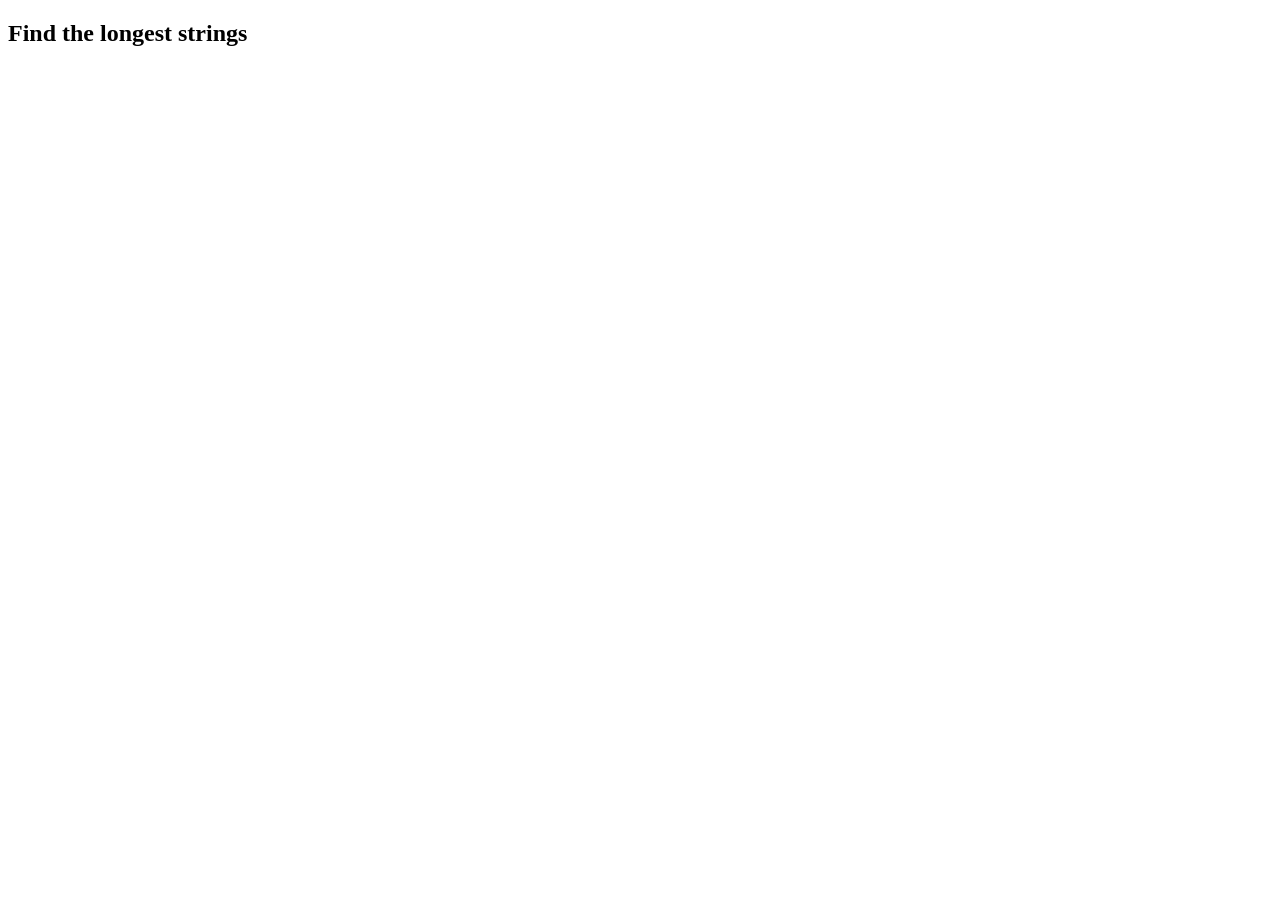
<file: bài1/index.html>
<!DOCTYPE html>
<html lang="en">
    <head>
        <meta charset="utf-8" />
        <meta http-equiv="X-UA-Compatible" content="IE=edge">
        <meta name="viewport" content="width=device-width, initial-scale=1.0">
        <title>Bai1</title>
    </head>
    <body>
        <h2><b>Find the longest strings</b></h2>
        

    </body>
<script src="./index.js"></script>
</html>
</file>
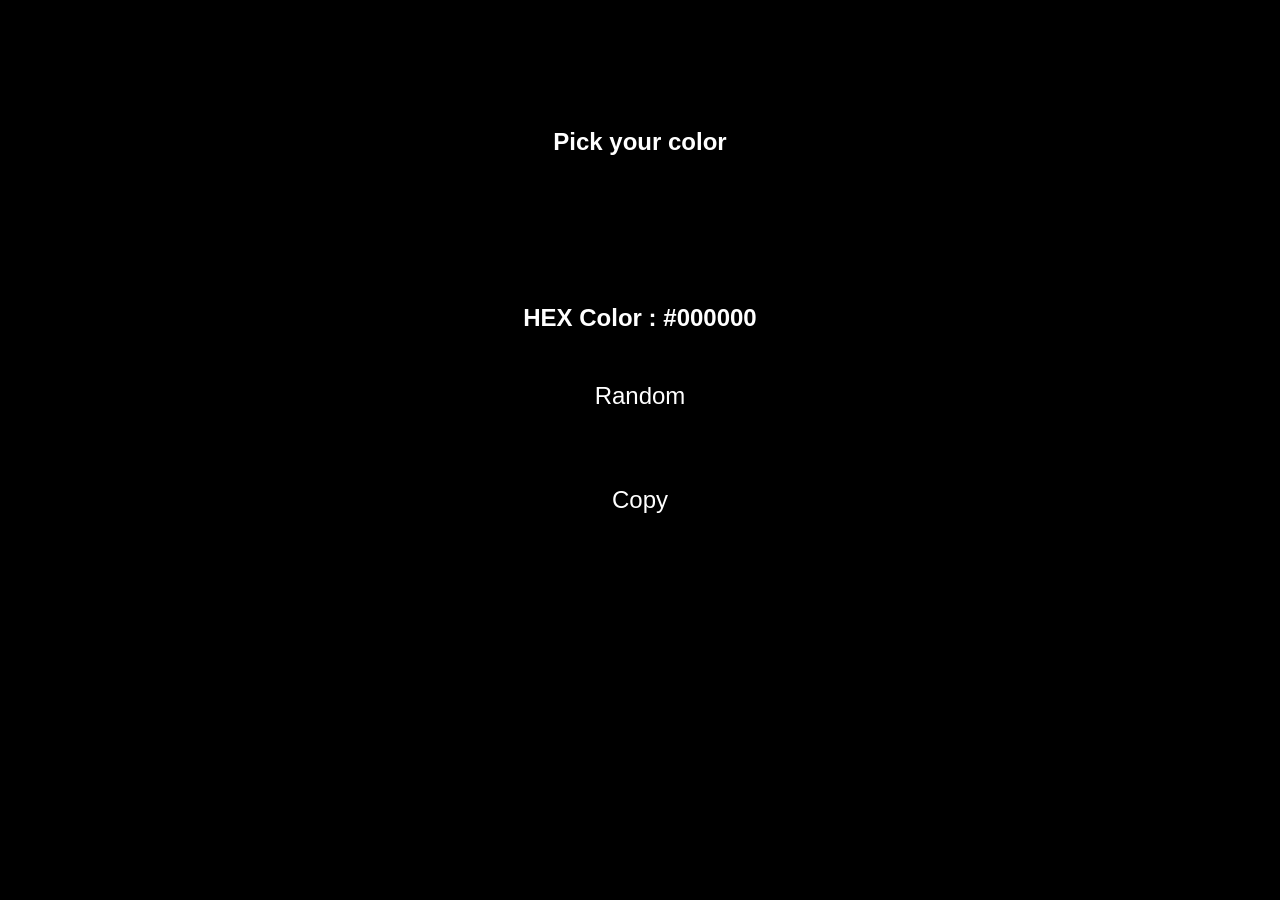
<file: bài3/index.html>
<!DOCTYPE html>
<html lang="en">

<head>
    <meta charset="UTF-8">
    <meta http-equiv="X-UA-Compatible" content="IE=edge">
    <meta name="viewport" content="width=device-width, initial-scale=1.0">
    <link rel="stylesheet" href="./style.css">
    <title>Color Picker</title>
</head>   
<body class="body">
    <h2><b>Pick your color</b></h2>
    <h2>HEX Color : <span id="hex"></span></h2>
    <input type="text" value="#000000" id="myHex">
    <button id="btn">Random</button>
    <p>
        <button id="myCopy">Copy</button>
    </p>
       
   
    
</body>
<script src="./index.js"></script>
</html>
</file>
<file: bài3/style.css>
body{
    margin: 0%;
    padding: 0%;
    display: flex;
    flex-direction: column;
    justify-content: center;
    align-items: center;
    font-family: Arial, Helvetica, sans-serif;
    color: white;
}
h2{
    margin-top: 10%;
}
button{
    color: white;
    padding: 20px;
    margin: 10px;
    font-size: 1.5em;
    border: none;
    background: transparent;
    transition-duration: 0.4s;
}
button:hover{
    cursor: pointer;
    opacity: 0.7;
}
input{
    display: none;
}
</file>
